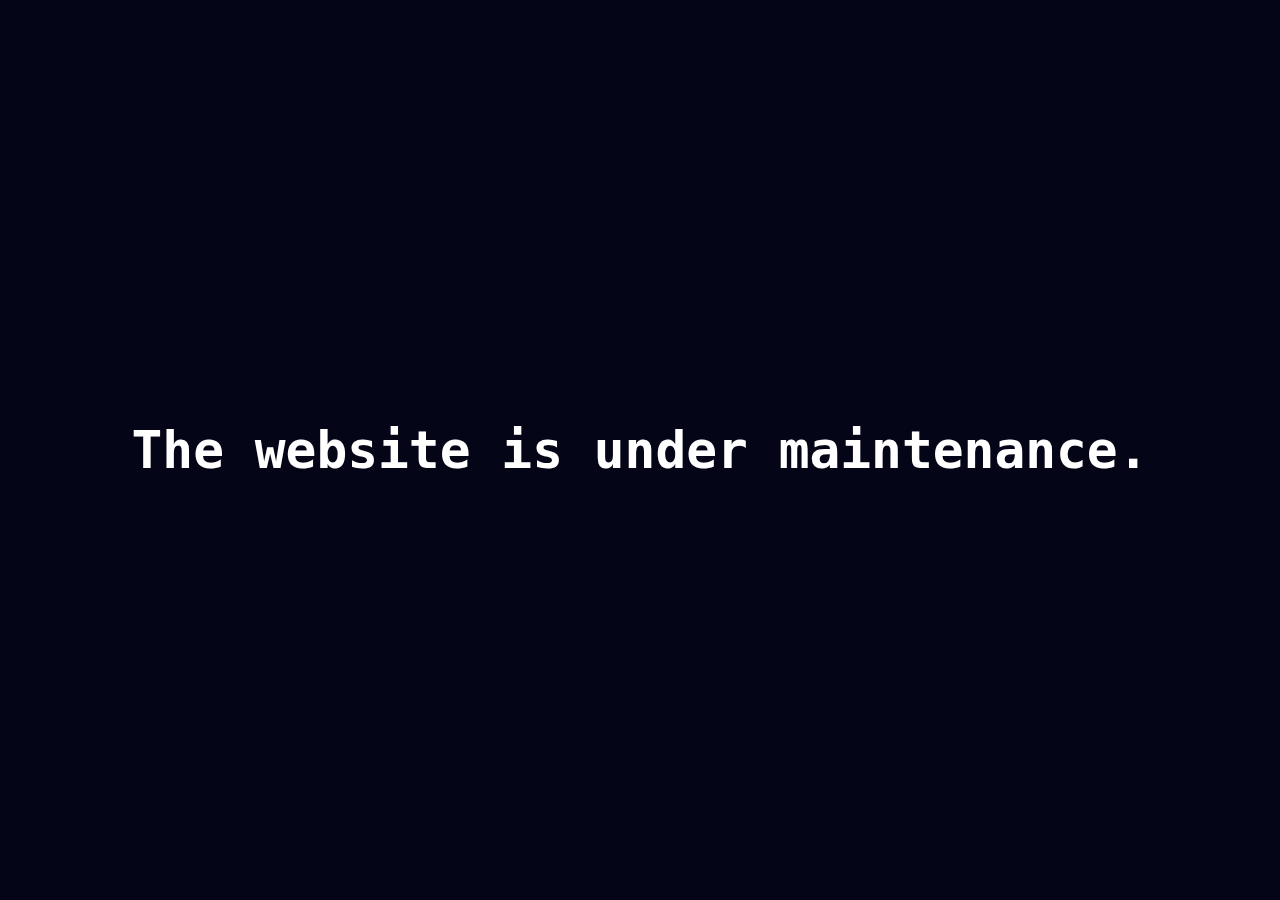
<file: StudentBag.html>
<!DOCTYPE html>
<html lang="en">
<head>
    <meta charset="UTF-8">
    <meta name="viewport" content="width=device-width, initial-scale=1.0">
    <title>InfoTouch | StudentBag</title>
    <link rel="shortcut icon" href="signup/assets/images/android-chrome-192x192.png" type="image/x-icon">
    <style>
body {
  display: grid;
  place-items: center;
  height: 100vh;
  background-color: #050518;
  margin: 0rem;
  overflow: hidden;
}

h1 {
  font-family: 'Space Mono', monospace;
  font-size: clamp(1rem, 4vw, 4rem);
  color: white;
  padding: 0rem clamp(1rem, 2vw, 3rem);
  border-radius: clamp(0.4rem, 0.75vw, 1rem);
}

h1:hover {
  background-color: white;
  color: rgb(0, 0, 0);
}


    </style>
</head>
<body>
    <h1 data-value="due to scholarly copyright issues">The website is under maintenance.</h1>
    <script>
        const letters = "ABCDEFGHIJKLMNOPQRSTUVWXYZ";

let interval = null;

document.querySelector("h1").onmouseover = event => {  
  let iteration = 0;
  
  clearInterval(interval);
  
  interval = setInterval(() => {
    event.target.innerText = event.target.innerText
      .split("")
      .map((letter, index) => {
        if(index < iteration) {
          return event.target.dataset.value[index];
        }
      
        return letters[Math.floor(Math.random() * 26)]
      })
      .join("");
    
    if(iteration >= event.target.dataset.value.length){ 
      clearInterval(interval);
    }
    
    iteration += 1 / 3;
  }, 30);
}
    </script>

    
</body>
</html>
</file>
